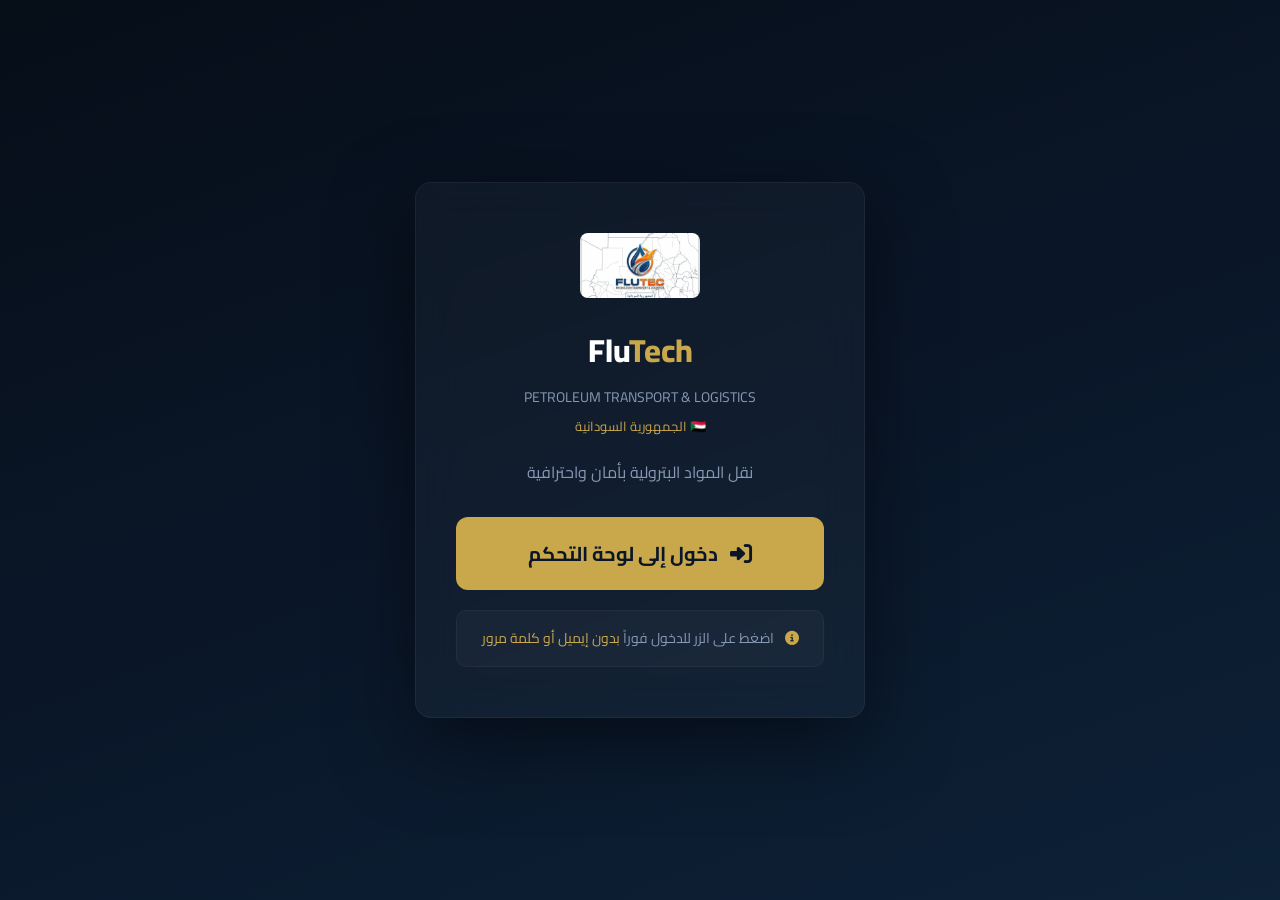
<file: index.html>
<!DOCTYPE html>
<html lang="ar" dir="rtl">
<head>
    <meta charset="UTF-8">
    <meta name="viewport" content="width=device-width, initial-scale=1.0">
    <title>تسجيل الدخول - FluTech</title>
    <link rel="stylesheet" href="style.css">
    <link rel="stylesheet" href="https://cdnjs.cloudflare.com/ajax/libs/font-awesome/6.5.0/css/all.min.css">
    <link href="https://fonts.googleapis.com/css2?family=Cairo:wght@400;600;700;800&display=swap" rel="stylesheet">
    <style>
        .login-page {
            background: linear-gradient(160deg, #060e18, #0a1628, #0d2137);
            min-height: 100vh;
            display: flex;
            justify-content: center;
            align-items: center;
            padding: 20px;
        }
        .login-container {
            width: 100%;
            max-width: 450px;
        }
        .login-box {
            background: rgba(255, 255, 255, 0.03);
            backdrop-filter: blur(20px);
            padding: 50px 40px;
            border-radius: 16px;
            border: 1px solid rgba(255, 255, 255, 0.05);
            box-shadow: 0 25px 80px rgba(0,0,0,0.5);
            text-align: center;
        }
        .login-box .logo-img {
            width: 120px;
            height: auto;
            margin-bottom: 15px;
            border-radius: 8px;
        }
        .login-box h1 {
            font-size: 32px;
            font-weight: 800;
            margin-bottom: 5px;
        }
        .login-box h1 span {
            color: var(--gold);
        }
        .login-box .subtitle {
            color: var(--gray);
            font-size: 14px;
            margin-bottom: 5px;
        }
        .login-box .country {
            color: var(--gold);
            font-size: 13px;
            margin-bottom: 20px;
            display: block;
        }
        .login-box p {
            color: var(--gray);
            font-size: 16px;
            margin-bottom: 30px;
        }
        .login-btn {
            width: 100%;
            padding: 18px;
            background: var(--gold);
            color: var(--primary);
            border: none;
            border-radius: 12px;
            font-size: 20px;
            font-weight: 700;
            cursor: pointer;
            font-family: inherit;
            transition: var(--transition);
            display: flex;
            align-items: center;
            justify-content: center;
            gap: 12px;
        }
        .login-btn:hover {
            background: var(--gold-light);
            transform: translateY(-3px);
            box-shadow: 0 8px 30px rgba(201, 168, 76, 0.3);
        }
        .login-btn i {
            font-size: 22px;
        }
        .demo-note {
            margin-top: 20px;
            padding: 15px;
            background: rgba(255,255,255,0.03);
            border-radius: 10px;
            font-size: 14px;
            color: var(--gray);
            border: 1px solid rgba(255,255,255,0.04);
        }
        .demo-note span {
            color: var(--gold);
        }
    </style>
</head>
<body class="login-page">

<div class="login-container">
    <div class="login-box">
        <!-- ====== الشعار ====== -->
        <img src="image.png.png" alt="FLUTE" class="logo-img">
        <h1>Flu<span>Tech</span></h1>
        <div class="subtitle">PETROLEUM TRANSPORT &amp; LOGISTICS</div>
        <span class="country">🇸🇩 الجمهورية السودانية</span>
        <p>نقل المواد البترولية بأمان واحترافية</p>

        <button onclick="login()" class="login-btn">
            <i class="fas fa-sign-in-alt"></i> دخول إلى لوحة التحكم
        </button>

        <div class="demo-note">
            <i class="fas fa-info-circle" style="color: var(--gold); margin-left: 8px;"></i>
            اضغط على الزر للدخول فوراً <span>بدون إيميل أو كلمة مرور</span>
        </div>
    </div>
</div>

<script>
function login() {
    localStorage.setItem('logged_in', 'true');
    localStorage.setItem('user_name', 'مدير النظام');
    window.location.href = 'dashboard.html';
}
</script>

</body>
</html>
</file>
<file: style.css>
/* ============================================
   style.css - التصميم النهائي (متجاوب بالكامل)
   شركة FluTech - نقل المواد البترولية
   ============================================ */

/* ====== المتغيرات ====== */
:root {
    --primary: #0a1628;
    --secondary: #0d2137;
    --gold: #c9a84c;
    --gold-dark: #a8892e;
    --gold-light: #e8d5a3;
    --gray: #8899b5;
    --white: #ffffff;
    --dark: #0d1b2a;
    --shadow: 0 15px 50px rgba(0, 0, 0, 0.3);
    --radius: 12px;
    --transition: all 0.3s ease;
}

/* ====== إعادة ضبط ====== */
* {
    margin: 0;
    padding: 0;
    box-sizing: border-box;
}

body {
    font-family: 'Cairo', 'Tahoma', sans-serif;
    background: var(--dark);
    color: var(--white);
    line-height: 1.8;
    -webkit-tap-highlight-color: transparent;
}

/* ============================================ */
/* ====== شريط التنقل (متجاوب) ====== */
/* ============================================ */

.navbar {
    background: rgba(10, 22, 40, 0.95);
    backdrop-filter: blur(10px);
    -webkit-backdrop-filter: blur(10px);
    padding: 12px 5%;
    display: flex;
    justify-content: space-between;
    align-items: center;
    position: sticky;
    top: 0;
    z-index: 1000;
    border-bottom: 1px solid rgba(201, 168, 76, 0.15);
    direction: rtl;
    flex-wrap: wrap;
    gap: 10px;
}

.logo {
    color: var(--white);
    font-size: 22px;
    font-weight: 700;
    text-decoration: none;
    display: flex;
    align-items: center;
    gap: 10px;
}

.logo img {
    height: 40px;
    width: auto;
    border-radius: 4px;
}

.logo i {
    color: var(--gold);
    font-size: 26px;
}

.logo span {
    color: var(--gold);
}

.nav-links {
    list-style: none;
    display: flex;
    gap: 5px;
    flex-wrap: wrap;
    justify-content: center;
    margin: 5px 0;
}

.nav-links a {
    color: var(--gray);
    text-decoration: none;
    padding: 8px 14px;
    border-radius: 8px;
    transition: var(--transition);
    font-weight: 600;
    font-size: 14px;
    white-space: nowrap;
}

.nav-links a i {
    margin-left: 6px;
    font-size: 13px;
}

.nav-links a:hover,
.nav-links a.active {
    color: var(--white);
    background: rgba(201, 168, 76, 0.1);
}

.btn-login {
    background: var(--gold) !important;
    color: var(--primary) !important;
    border-radius: 20px !important;
    padding: 8px 20px !important;
    font-weight: 700 !important;
}

.btn-login:hover {
    background: var(--gold-light) !important;
    transform: scale(1.03);
}

/* ============================================ */
/* ====== الهيدر ====== */
/* ============================================ */

.header {
    background: linear-gradient(160deg, #060e18, #0a1628, #0d2137);
    text-align: center;
    padding: 80px 20px 60px;
    position: relative;
}

.header-content {
    max-width: 800px;
    margin: 0 auto;
    position: relative;
    z-index: 2;
}

.header .badge {
    display: inline-block;
    background: rgba(201, 168, 76, 0.1);
    border: 1px solid rgba(201, 168, 76, 0.15);
    padding: 5px 18px;
    border-radius: 50px;
    font-size: 13px;
    color: var(--gold);
    margin-bottom: 20px;
}

.header .badge i {
    margin-left: 8px;
}

.header h1 {
    font-size: 48px;
    font-weight: 800;
    margin-bottom: 10px;
    line-height: 1.2;
}

.header h1 span {
    color: var(--gold);
}

.header p {
    font-size: 19px;
    color: var(--gray);
    margin-bottom: 30px;
    padding: 0 10px;
}

.header-buttons {
    display: flex;
    gap: 15px;
    justify-content: center;
    flex-wrap: wrap;
}

.btn-primary,
.btn-secondary {
    padding: 12px 28px;
    border-radius: 10px;
    font-weight: 700;
    text-decoration: none;
    transition: var(--transition);
    display: inline-flex;
    align-items: center;
    gap: 10px;
    font-size: 16px;
    min-height: 52px;
}

.btn-primary {
    background: var(--gold);
    color: var(--primary);
}

.btn-primary:hover {
    background: var(--gold-light);
    transform: translateY(-3px);
    box-shadow: 0 8px 30px rgba(201, 168, 76, 0.2);
}

.btn-secondary {
    background: rgba(255, 255, 255, 0.05);
    color: var(--white);
    border: 1px solid rgba(255, 255, 255, 0.1);
}

.btn-secondary:hover {
    background: rgba(255, 255, 255, 0.1);
    transform: translateY(-3px);
}

/* ============================================ */
/* ====== الحاوية ====== */
/* ============================================ */

.container {
    max-width: 1100px;
    margin: -30px 20px 40px;
    padding: 30px 25px;
    background: rgba(255, 255, 255, 0.02);
    backdrop-filter: blur(10px);
    -webkit-backdrop-filter: blur(10px);
    border-radius: var(--radius);
    border: 1px solid rgba(255, 255, 255, 0.05);
    position: relative;
    z-index: 2;
}

@media (min-width: 1200px) {
    .container {
        margin: -30px auto 40px;
    }
}

.section-header {
    text-align: center;
    margin-bottom: 30px;
}

.section-header h2 {
    font-size: 26px;
    font-weight: 700;
    color: var(--white);
}

.section-header h2 i {
    color: var(--gold);
    margin-left: 12px;
}

.section-header p {
    color: var(--gray);
    font-size: 16px;
    margin-top: 5px;
}

/* ============================================ */
/* ====== البطاقات (شبكة مرنة) ====== */
/* ============================================ */

.cards {
    display: grid;
    grid-template-columns: repeat(auto-fit, minmax(200px, 1fr));
    gap: 20px;
}

.card {
    background: rgba(255, 255, 255, 0.03);
    padding: 25px 15px;
    border-radius: var(--radius);
    border: 1px solid rgba(255, 255, 255, 0.05);
    text-align: center;
    transition: var(--transition);
    cursor: pointer;
}

.card:hover {
    transform: translateY(-6px);
    border-color: rgba(201, 168, 76, 0.15);
    background: rgba(255, 255, 255, 0.05);
    box-shadow: 0 15px 40px rgba(0, 0, 0, 0.2);
}

.card-icon {
    font-size: 38px;
    color: var(--gold);
    margin-bottom: 12px;
}

.card h3 {
    font-size: 17px;
    font-weight: 700;
    margin-bottom: 8px;
}

.card p {
    color: var(--gray);
    font-size: 14px;
    line-height: 1.7;
}

/* ============================================ */
/* ====== الفوتر ====== */
/* ============================================ */

.footer {
    background: #060e18;
    text-align: center;
    padding: 25px 20px;
    border-top: 1px solid rgba(255, 255, 255, 0.03);
    margin-top: 40px;
}

.footer p {
    color: var(--gray);
    font-size: 14px;
}

.footer span {
    color: var(--gold);
}

/* ============================================ */
/* ====== التجاوب الكامل للهواتف ====== */
/* ============================================ */

@media (max-width: 992px) {
    .header h1 {
        font-size: 40px;
    }
    .header p {
        font-size: 18px;
    }
}

@media (max-width: 768px) {
    .navbar {
        flex-direction: column;
        text-align: center;
        padding: 12px 4%;
        gap: 8px;
    }

    .nav-links {
        width: 100%;
        justify-content: center;
        gap: 3px;
    }

    .nav-links a {
        font-size: 13px;
        padding: 6px 10px;
        white-space: nowrap;
    }

    .nav-links a i {
        margin-left: 4px;
    }

    .header {
        padding: 60px 15px 40px;
    }

    .header h1 {
        font-size: 32px;
    }

    .header p {
        font-size: 16px;
        padding: 0 5px;
    }

    .container {
        padding: 20px 15px;
        margin: -20px 12px 30px;
    }

    .section-header h2 {
        font-size: 22px;
    }

    .cards {
        grid-template-columns: repeat(2, 1fr);
        gap: 15px;
    }

    .card {
        padding: 20px 12px;
    }

    .card-icon {
        font-size: 32px;
    }

    .card h3 {
        font-size: 16px;
    }
}

@media (max-width: 480px) {
    .navbar {
        padding: 10px 3%;
    }

    .logo {
        font-size: 19px;
    }

    .logo img {
        height: 30px;
    }

    .logo i {
        font-size: 22px;
    }

    .nav-links a {
        font-size: 12px;
        padding: 5px 8px;
    }

    .btn-login {
        padding: 5px 14px !important;
        font-size: 12px !important;
    }

    .header h1 {
        font-size: 26px;
    }

    .header p {
        font-size: 15px;
    }

    .header .badge {
        font-size: 11px;
        padding: 4px 14px;
    }

    .btn-primary,
    .btn-secondary {
        padding: 10px 18px;
        font-size: 14px;
        min-height: 46px;
    }

    .header-buttons {
        gap: 8px;
    }

    .container {
        padding: 18px 12px;
        margin: -15px 8px 25px;
    }

    .section-header h2 {
        font-size: 20px;
    }

    .section-header p {
        font-size: 14px;
    }

    .cards {
        grid-template-columns: 1fr;
        gap: 12px;
    }

    .card {
        padding: 18px 12px;
        display: flex;
        flex-direction: column;
        align-items: center;
    }

    .card-icon {
        font-size: 30px;
    }

    .card h3 {
        font-size: 16px;
    }

    .card p {
        font-size: 13px;
    }

    .footer {
        padding: 20px 15px;
        margin-top: 30px;
    }

    .footer p {
        font-size: 13px;
    }
}

/* تحسين للشاشات التي تعمل باللمس */
@media (hover: none) {
    .card:hover {
        transform: none;
        border-color: rgba(255, 255, 255, 0.05);
        background: rgba(255, 255, 255, 0.03);
    }

    .btn-primary:hover,
    .btn-secondary:hover {
        transform: none;
    }

    .card:active {
        transform: scale(0.97);
        background: rgba(255, 255, 255, 0.06);
    }

    .btn-primary:active {
        transform: scale(0.96);
    }

    .btn-secondary:active {
        transform: scale(0.96);
    }
}
</file>
